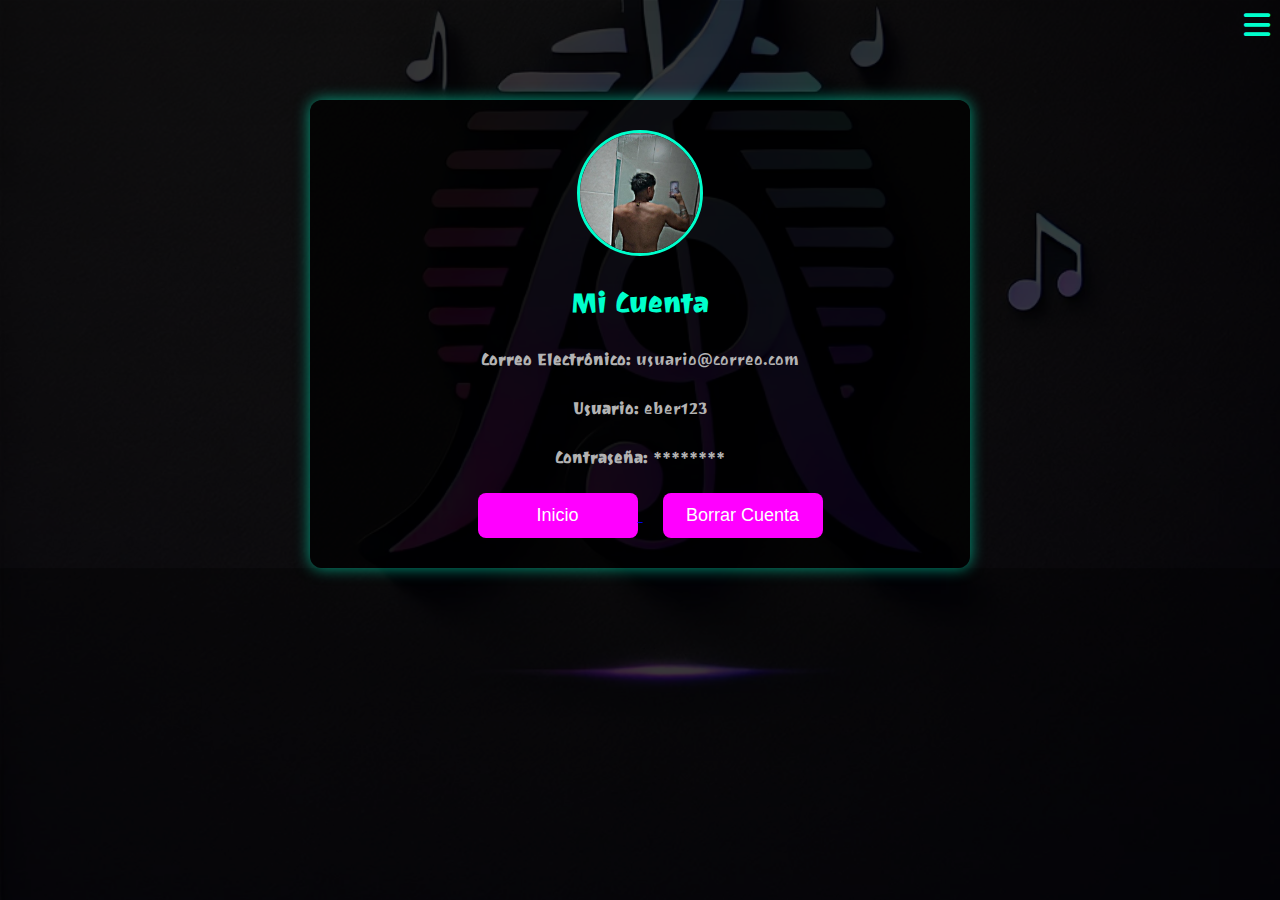
<file: micuenta/micuenta.html>
<!DOCTYPE html>
<html lang="es">
<head>
    <meta charset="UTF-8">
    <meta name="viewport" content="width=device-width, initial-scale=1.0">
    <title>Mi Cuenta - Music World</title>
    <link rel="stylesheet" href="micuenta.css">
    <link rel="stylesheet" href="https://cdnjs.cloudflare.com/ajax/libs/font-awesome/6.5.1/css/all.min.css">
</head>
<body>

    <!-- Menú desplegable -->
    <div class="menu">
        <i class="fas fa-bars menu-icon"></i> <!-- Ícono del menú -->
        <nav class="menu-content">
            <a href="#">Favoritos</a>
            <a href="#">Mi cuenta</a>
            <a href="#">Cerrar sesión</a>
        </nav>
    </div>

    <!-- Contenedor de la tarjeta de cuenta -->
    <div class="account-card">
        <div class="user-image">
            <img src="/img/yo.jpg" alt="Avatar del usuario" class="avatar">
        </div>
        <div class="account-info">
            <h2>Mi Cuenta</h2>
            <p><strong>Correo Electrónico:</strong> usuario@correo.com</p>
            <p><strong>Usuario:</strong> eber123</p>
            <p><strong>Contraseña:</strong> ********</p>
           
            <a href="/INDEX.HTML">
                <button class="delete-btn" >Inicio</button>
            </a>
            <a href="pagina-destino.html">
                <button class="delete-btn">Borrar Cuenta</button>
            </a>
            
        </div>
    </div>

   

    <!-- Script para mostrar/ocultar el menú -->
    <script>
        document.querySelector(".menu-icon").addEventListener("click", function() {
            document.querySelector(".menu-content").classList.toggle("show-menu");
        });
    </script>

</body>
</html>
</file>
<file: micuenta/micuenta.css>
@import url('https://fonts.googleapis.com/css2?family=Joti+One&display=swap');

body {
    font-family: 'Joti One', sans-serif;
    margin: 0;
    padding: 0;
    background: linear-gradient(rgba(0, 0, 0, 0.8), rgba(0, 0, 0, 0.7)), url('/img/LOGO.webp');
    background-size: cover;
    background-position: center;
    color: white;
    display: flex;
    flex-direction: column;
    align-items: center;
}

/* Menú desplegable */
.menu {
    position: absolute;
    top: 10px;
    right: 10px; /* Mueve el menú a la derecha */
}

.menu-icon {
    font-size: 30px;
    cursor: pointer;
    color: #00ffcc;
    transition: 0.3s;
}

.menu-icon:hover {
    color: #ff00ff;
}

.menu-content {
    position: absolute;
    top: 40px;
    right: 0px;
    width: 180px;
    background: rgba(0, 0, 0, 0.9);
    border-radius: 8px;
    padding: 10px;
    transition: 0.3s;
    display: none; /* Oculto por defecto */
}

.menu-content a {
    display: block;
    color: #00ffcc;
    text-decoration: none;
    padding: 10px;
}

.menu-content a:hover {
    background: rgba(0, 255, 204, 0.3);
}

/* Clase para mostrar el menú */
.show-menu {
    display: block;
}

/* Estilo de la tarjeta de cuenta */
.account-card {
    background: rgba(0, 0, 0, 0.7);
    padding: 30px;
    border-radius: 12px;
    box-shadow: 0px 0px 15px rgba(0, 255, 204, 0.6);
    width: 80%;
    max-width: 600px;
    margin-top: 100px;
    text-align: center;
}

.user-image {
    margin-bottom: 20px;
}

.avatar {
    width: 120px;
    height: 120px;
    border-radius: 50%;
    object-fit: cover;
    border: 3px solid #00ffcc;
}

.account-info {
    color: #b3b3b3;
}

.account-info h2 {
    color: #00ffcc;
    font-size: 28px;
    margin-bottom: 20px;
}

.account-info p {
    font-size: 16px;
    margin: 5px 0;
    margin-top: 28px;
}

.delete-btn {
    background-color: #ff00ff;
    color: white;
    padding: 12px 20px;
    border: none;
    width: 160px;
    height: auto;
    margin-top: 20px;
    border-radius: 8px;
    cursor: pointer;
    margin-left: 20px;
    transition: 0.3s;
    font-size: 18px;
}

.delete-btn:hover {
    background-color: #ff66cc;
}


/* Redes sociales en el footer */
.redes {
    display: flex;
    gap: 15px;
    margin-left: 15px;
}

.redes i {
    font-size: 24px;
    color: #00ffcc;
    cursor: pointer;
    transition: 0.3s;
}

.redes i:hover {
    color: #ff00ff;
}
</file>
